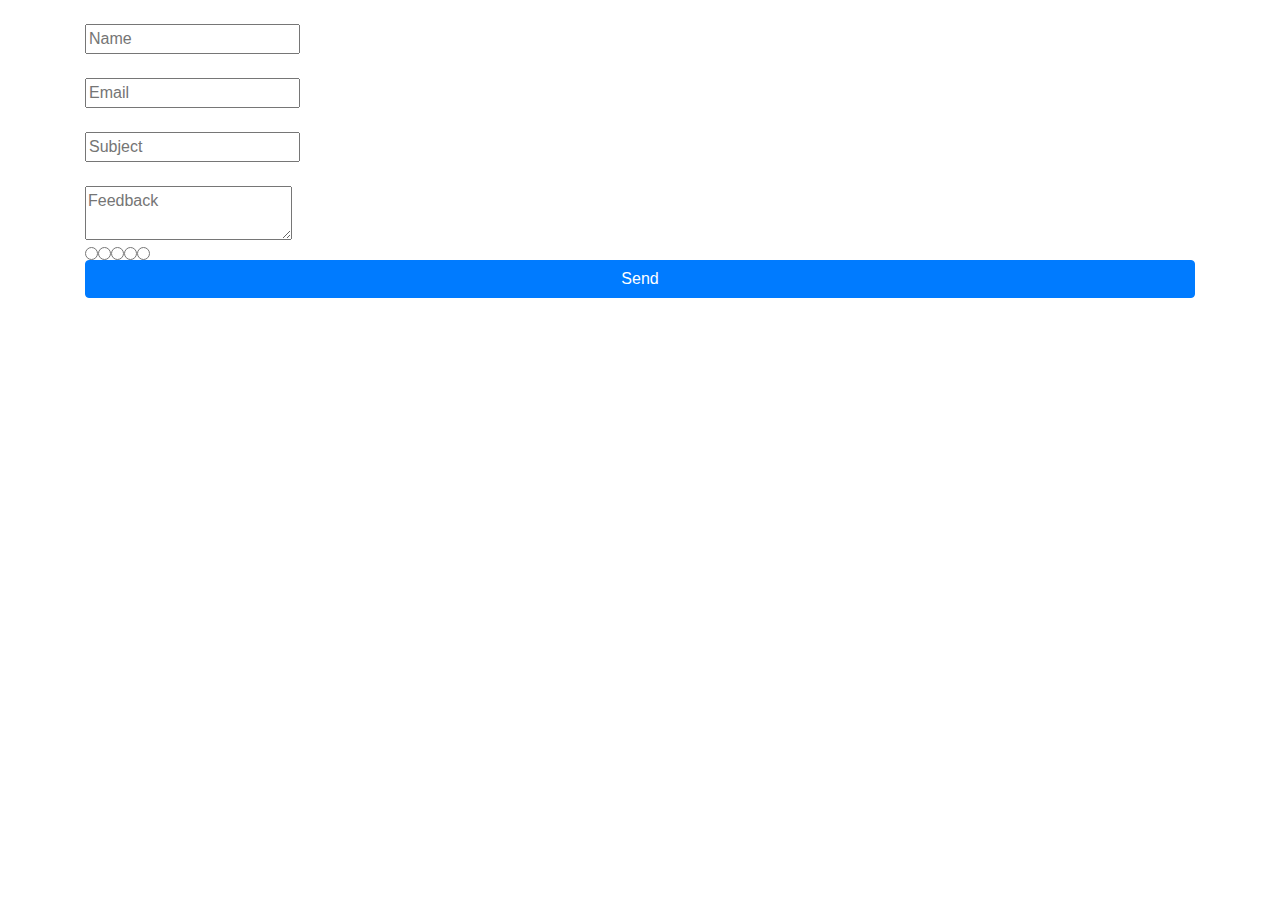
<file: Projects/Email Sending/templates/index.html>
<!DOCTYPE html>
<html >
<head>
<title>Sent Mail With Rating</title>
<link href="https://maxcdn.bootstrapcdn.com/bootstrap/4.1.1/css/bootstrap.min.css" rel="stylesheet" id="bootstrap-css">
    <script src="https://maxcdn.bootstrapcdn.com/bootstrap/4.1.1/js/bootstrap.min.js"></script>
    <script src="https://cdnjs.cloudflare.com/ajax/libs/jquery/3.2.1/jquery.min.js"></script>
<script>
$(document).ready(function() {
    $('form').on('submit', function(event) {
        $('#loading').show();
        $.ajax({
            data : {
                n : $('#name').val(),
                e : $('#email').val(),
                s : $('#subject').val(),
                f : $('#feedback').val(),
                r : $("input[name='star']:checked").val()
            },
            type : 'POST',
            url : '/process'
        })
        .done(function(data) {
            if (data.error) {
                $('#errorAlert').text(data.error).show();
                $('#successAlert').hide();
                $('#loading').hide();
            }
            else {
                $('#successAlert').text(data.result).show();
                $('#errorAlert').hide();
                $('#loading').hide();
            }
 
        });
        event.preventDefault();
    });
});
</script>
</head>
<body align="center">
<div class="container">
    <form action="{{ url_for('process')}}" method="post">
<div>
<br><input type="text" name="name" placeholder="Name" 
                        required="required" id="name" /></div><br>
<div><input type="text" name="email" placeholder="Email" 
                        required="required" id="email" /></div><br>
<div><input type="text" name="subject" placeholder="Subject" 
                        required="required" id="subject" /></div><br>
<div><textarea name="feedback" placeholder="Feedback" 
                        required="required" id="feedback" ></textarea><br>

<div class="row" style="margin-left: 0px !important;">
   <input class="star star-5" id="star" type="radio" name="star"
   value=1 />
   <label class="star star-5" for="star-5"></label>
   <input class="star star-4" id="star" type="radio" name="star"
   value=2 />
   <label class="star star-4" for="star-4"></label>
   <input class="star star-3" id="star" type="radio" name="star"
   value=3 />
   <label class="star star-3" for="star-3"></label>
   <input class="star star-2" id="star" type="radio" name="star"
   value=4 />
   <label class="star star-2" for="star-2"></label>
   <input class="star star-1" id="star" type="radio" name="star"
   value=5 />
   <label class="star star-1" for="star-1"></label>
</div>

                        
<button type="submit" class="btn btn-primary btn-block btn-large">
                        Send</button>
</form>
</div>                               <br/>
<div id="successAlert" class="alert alert-success" 
role="alert" style="display:none;"></div>
<div id="errorAlert" class="alert alert-danger" 
role="alert" style="display:none;"></div>
<h4 id='loading' style="display:none;"> Loading..</h4>
</body>
</html>
</file>
